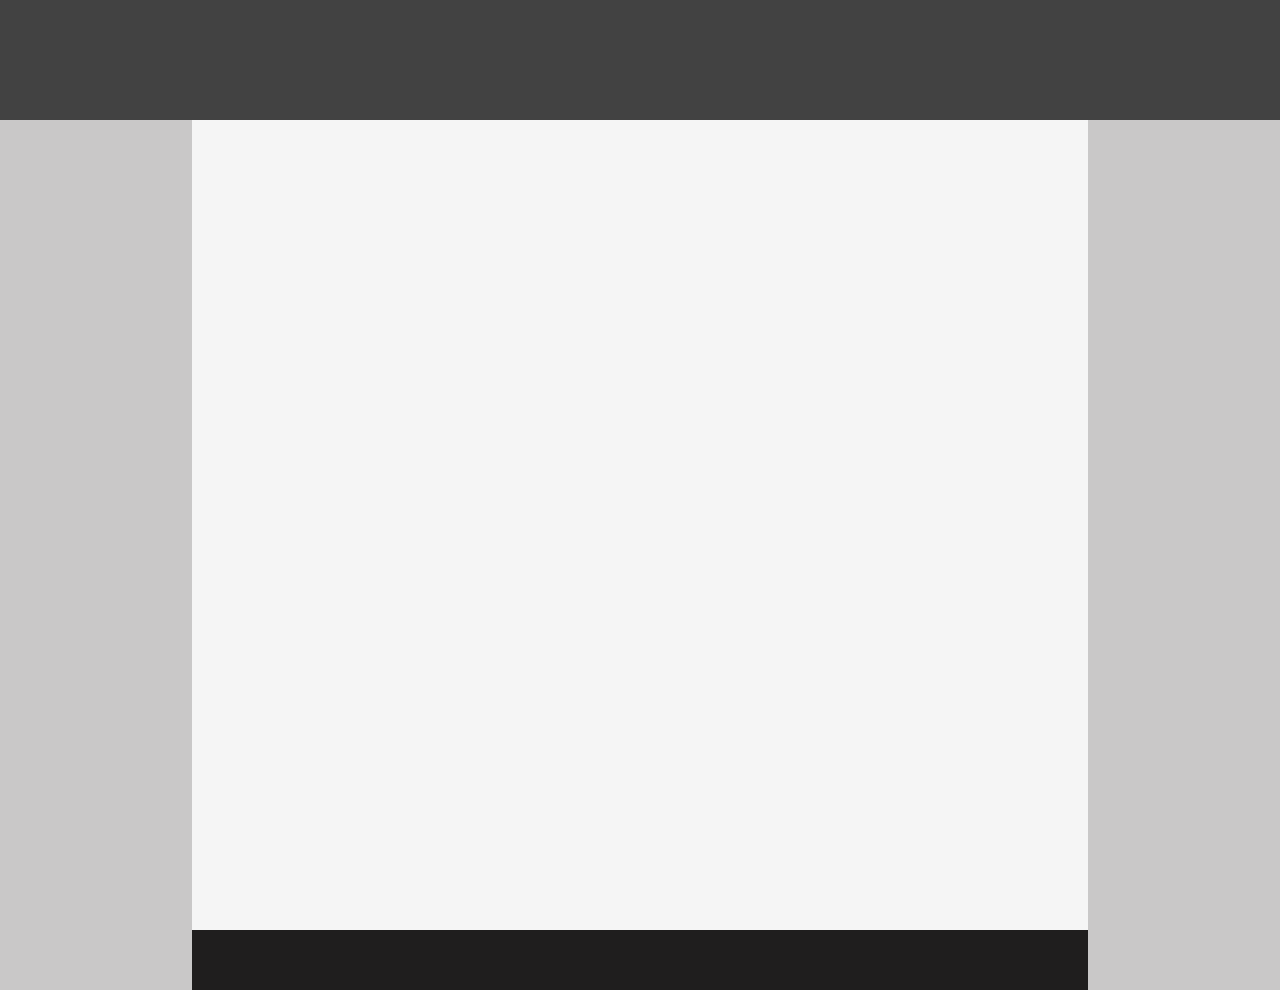
<file: first/index.html>
<!-- Put your HTML HERE, make sure to connect your index.css sheet -->
<!DOCTYPE html>
<html lang="en">
<head>
    <meta charset="UTF-8">
    <meta name="viewport" content="width=device-width, initial-scale=1.0">
    <meta http-equiv="X-UA-Compatible" content="ie=edge">
    <title>My other sweet website</title>
    <link rel="stylesheet" href="index.css" />
</head>
<body>
    <div class="top-head"></div>
    <div class="main-section"></div>
      <div class="footer"></div>
   
</body>
</html>
</file>
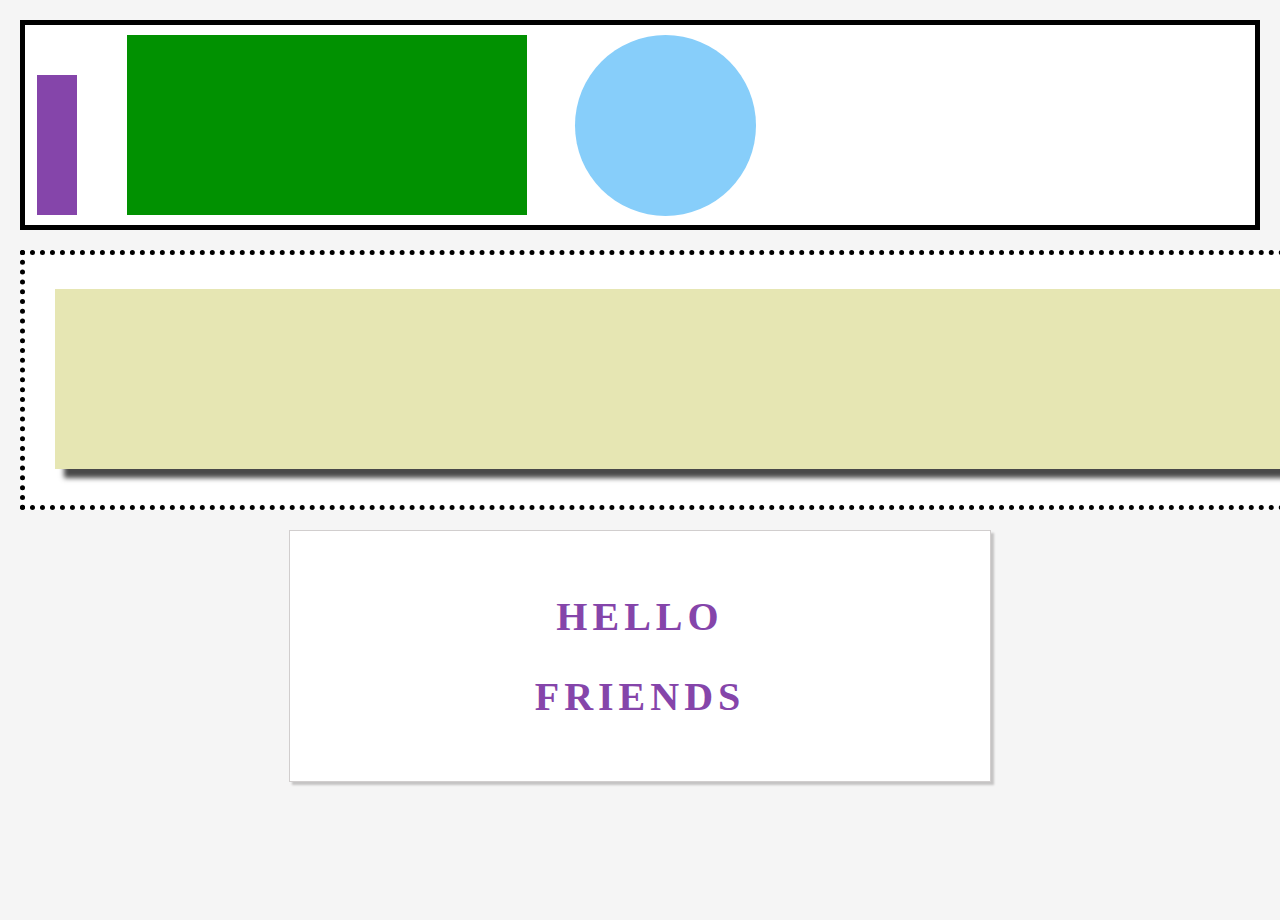
<file: second/index.html>
<!-- Put your HTML HERE, make sure to connect your index.css sheet -->
<!DOCTYPE html>
<html lang="en">
<head>
    <meta charset="UTF-8">
    <meta name="viewport" content="width=device-width, initial-scale=1.0">
    <meta http-equiv="X-UA-Compatible" content="ie=edge">
    <title>Document</title>
    <link rel="stylesheet" href="index.css">
<body>
    <div class="top">
        <div class="left"></div>
        <div class="center"></div>
        <div class="right"></div>
    </div>
    <div class="box2">
        <div class="smallbox"></div>
    </div>
    <div class=" newbox">
        <h1>HELLO</h1>
      <h2>FRIENDS</h2>
    </div>
</body>
</html>
</file>
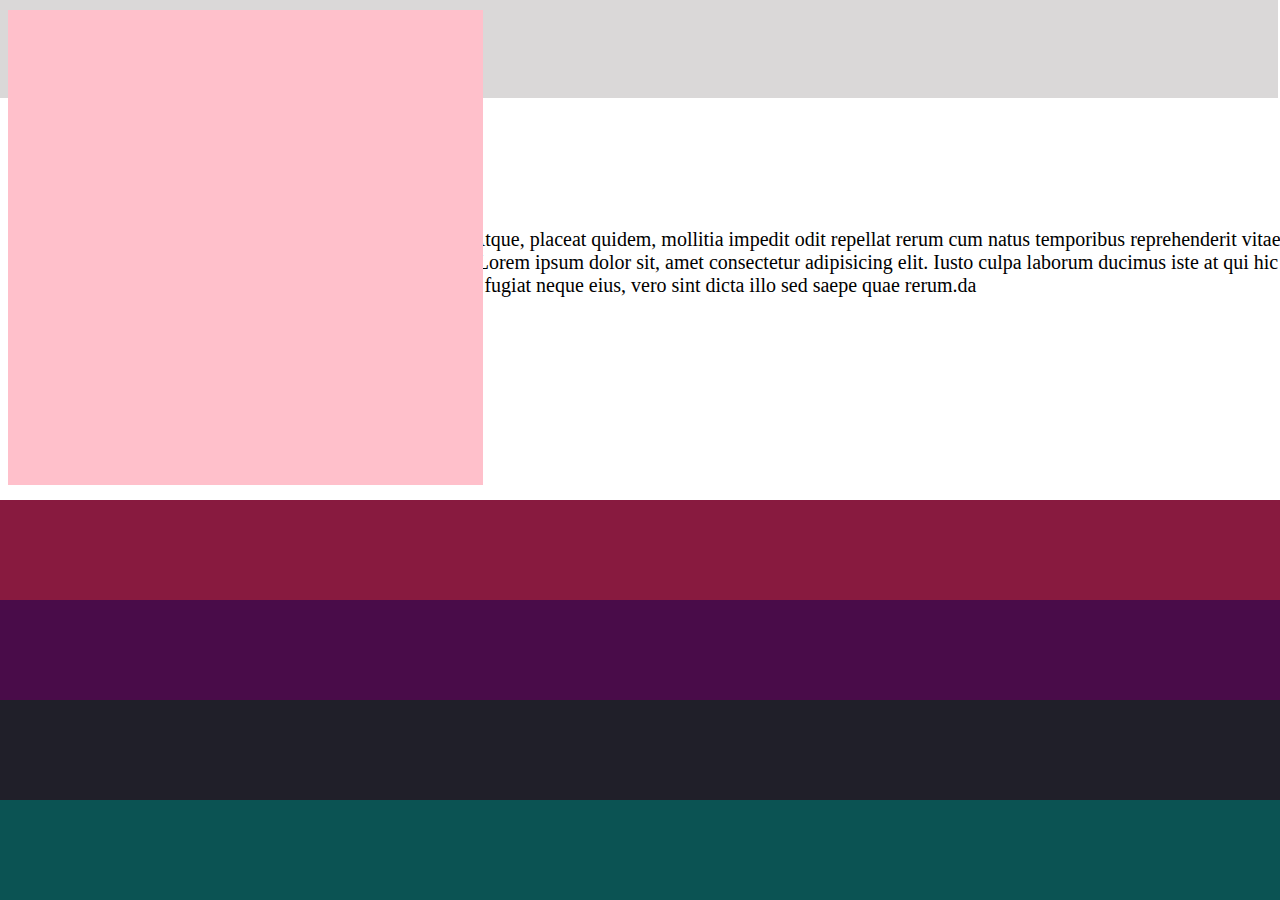
<file: third/index.html>
<!-- Put your HTML HERE, make sure to connect your index.css sheet -->
<!DOCTYPE html>
<html lang="en">
<head>
    <meta charset="UTF-8">
    <meta name="viewport" content="width=, initial-scale=1.0">
    <meta http-equiv="X-UA-Compatible" content="ie=edge">
    <title>Document</title>
    <link rel="stylesheet" href="index.css">
</head>
<body>
    <div class="box1"></div>
    <div class="box2"></div>
    <div class="box3"></div>
    <div class="box4"></div>
    <div class="box5"></div>
    <div class="box6"></div>
    <div class="box7"></div>
    <div class="font">
       <p>Lorem ipsum dolor sit, amet consectetur adipisicing elit. Atque, placeat quidem, mollitia impedit odit repellat rerum cum natus temporibus reprehenderit vitae veniam omnis officia in sequi sunt numquam sed earum! Lorem ipsum dolor sit, amet consectetur adipisicing elit. Iusto culpa laborum ducimus iste at qui hic tenetur ratione vitae fugiat neque eius, vero sint dicta illo sed saepe quae rerum.da</p>
       </div> 
</body>
</html>
</file>
<file: first/index.css>
.top-head {
width: 100vw;
height: 120px;
background: rgb(66, 66, 66);
}
.main-section {
width: 70vw;
height: 90vh;
background: whitesmoke;
margin: 0 auto 0px;
}

.footer {
width: 70vw;
height: 60px;
background: rgb(31, 30, 30);
margin: 0 auto 0px;
}
body {
  background: rgb(201, 200, 200);
  height: 100vh;
  width: 100%;
  margin: 0;
}
</file>
<file: second/index.css>
body {
    width: 100%;
    height: 100vh;
    margin: 0;
    background: whitesmoke
}


.top {
    height: 200px;
    width: 1465;
    border: solid black 5px;
    background: white;
    margin: 20px;
}
.left {
  width: 40px;
  height: 70%;
  background: rgb(133, 69, 170);
  margin: 50px 25px 30px 12px;
}
.center {
    height: 90%;
    width: 400px;
    background: rgb(1, 145, 1);
    margin: -210px 25px 30px 102px;
}
.right {
    width: 181px;
    height: 181px;
    background: lightskyblue;
    border-radius: 50%;
    margin: -210px 100px 100px 550px;
}
.box2 {
    height: 250px;
    width: 1465px;
    border: dotted black 5px;
    background: white;
    margin: 20px;
}
.smallbox {
    width: 1400px;
    height: 180px;
    background: rgb(230, 230, 179);
    margin: 34px 100px 100px 30px;
    box-shadow: 9px 9px 5px rgb(73, 73, 73); 
}
.newbox {
    height: 250px;
    width: 700px;
    border: solid rgb(209, 206, 206) 1px;
    background: white;
    margin: 20px auto;
    box-shadow: 3px 3px 2px rgb(197, 196, 196);
}
h1 {
    text-align: center;
    font-size: 40px;
    color: rgb(133, 69, 170);
    padding-top: 35px;
    letter-spacing: 5px;
}
h2 {
    text-align: center;
    font-size: 40px;
    color: rgb(133, 69, 170);
    letter-spacing: 5px;
}
</file>
<file: third/index.css>
body {
    width: 100%;
    height: 100%;
    background: white;
}

.box1 {
    height: 100px;
    width: 100%;
    background: rgb(218, 216, 216);
    margin: -10px 10px 10px -10px;
}
.box2 {
    height: 100px;
    width: 100%;
    background: rgb(136, 26, 63);
    position: absolute;
    bottom: 300px;
    right: 0;
}
.box3 {
    height: 100px;
    width: 100%;
    background: rgb(73, 12, 73);
    position: absolute;
    bottom: 200px;
    right: 0;
}
.box4 {
    height: 100px;
    width: 100%;
    background: rgb(32, 31, 41);
    position: absolute;
    bottom: 100px;
    right: 0;
}
.box5 {
    height: 100px;
    width: 100%;
    background: rgb(11, 83, 83);
    position: absolute;
    bottom: 0;
    right: 0;
}
.box6 {
    height: 100px;
    width: 100%;
    background: white;  
}
.font p {
width: 100%;
color: black;
text-align: center;
font-size: 20px;
}
.box7 {
    width: 75px;
    height: 75px;
    background: pink;
    position: absolute;
    top: 10px;
    padding: 200px;
}
</file>
